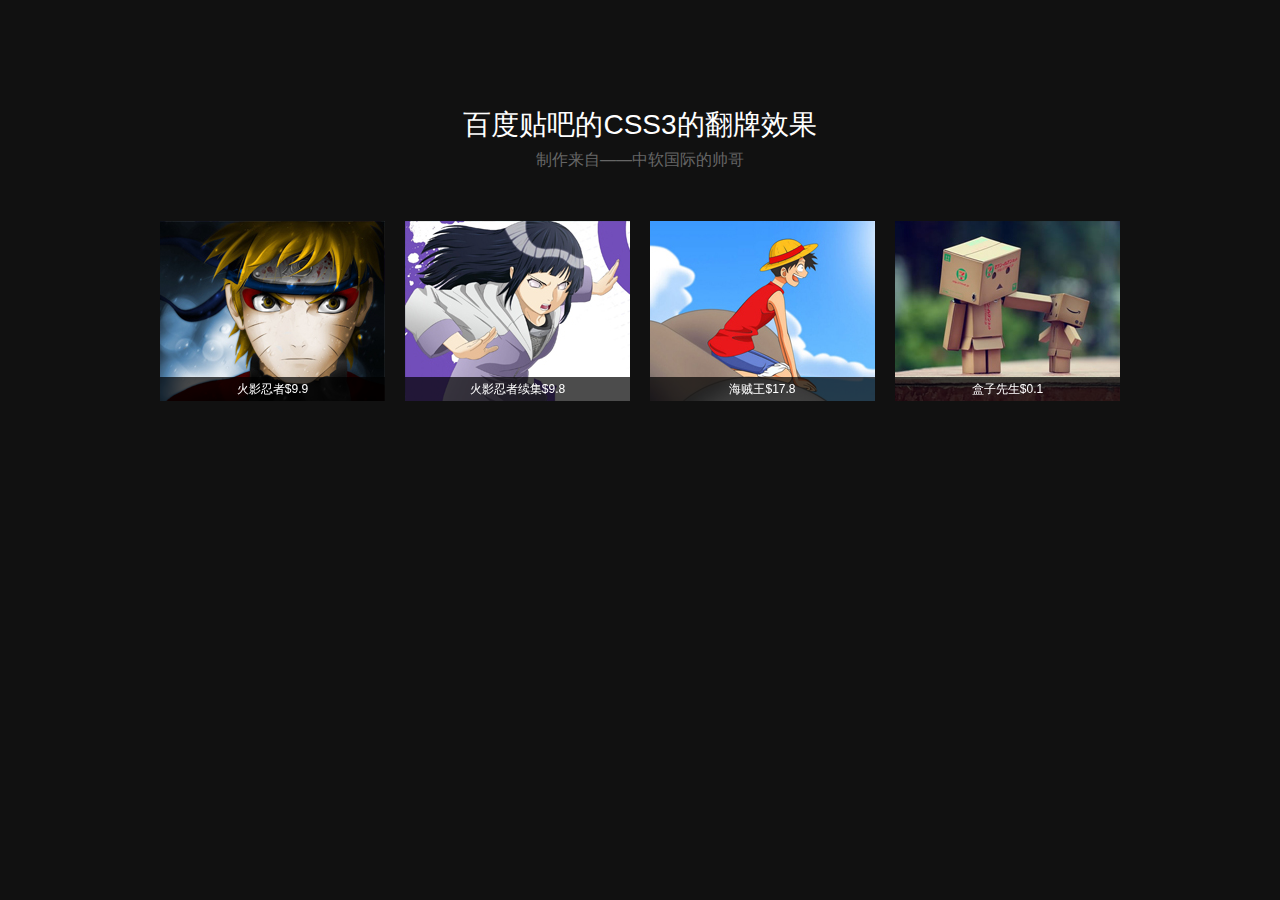
<file: index.html>
<!doctype html>
<html lang="en">
<head>
	<meta charset="UTF-8">
	<title>百度贴吧翻牌效果</title>
	<link rel="stylesheet" type="text/css" href="css/reset.css">
	<link rel="stylesheet" type="text/css" href="css/index.css">
</head>
<body>
	<!-- 标题区开始 -->
	<h1>百度贴吧的CSS3的翻牌效果</h1>
	<h2>制作来自——<a href="#">中软国际的帅哥</a></h2>
	<!-- 标题区结束 -->
	<!-- 主容器开始 -->
	<div id="content">
		<!-- 列表开始 -->
		<ul class="clearfix">
			<li>
				<a href="#">
					<div class="forward">
						<img src="images/1.jpg" alt="">
						<div class="tips">
							火影忍者$9.9
						</div>
					</div>
					<div class="back">
						<h3>漩涡鸣人</h3>
						<p>日本漫画家岸本齐史作品《火影忍者》中男主角。因为身上封印着邪恶的九尾妖狐，无父无母的他受尽了村人的冷眼与歧视，他下定决心要成为第六代火影，让所有人都认同他的存在。</p>
					</div>
				</a>
			</li>
			<li>
				<a href="#">
					<div class="forward">
						<img src="images/2.jpg" alt="">
						<div class="tips">
							火影忍者续集$9.8
						</div>
					</div>
					<div class="back">
						<h3>日向雏田</h3>
                        <p>日本漫画家岸本齐史作品《火影忍者》中的3号女主角。木叶忍者村的女忍者，木叶名门日向一族宗家族长的长女。喜欢漩涡鸣人，原本是个性格柔弱的女孩，但是在鸣人的影响下逐渐变得坚强，并逐渐成长为一名优秀的忍者。</p>
					</div>
				</a>
			</li>
			<li>
				<a href="#">
					<div class="forward">
						<img src="images/3.jpg" alt="">
						<div class="tips">
							海贼王$17.8
						</div>
					</div>
					<div class="back">
						<h3>蒙奇·D·路飞</h3>
                        <p>蒙奇·D·路飞 是日本人气动漫 《海贼王》中的主人公。是日本人气动漫 《海贼王》中的主人公。草帽海贼团船长，梦想是找到传说中的宝藏 —— ONE PIECE，成为海贼王。</p>
					</div>
				</a>
			</li>
			<li>
				<a href="#">
					<div class="forward">
						<img src="images/4.jpg" alt="">
						<div class="tips">
							盒子先生$0.1
						</div>
					</div>
					<div class="back">
						<h3>蒙奇·D·路飞</h3>
                        <p>蒙奇·D·路飞 是日本人气动漫 《海贼王》中的主人公。是日本人气动漫 《海贼王》中的主人公。草帽海贼团船长，梦想是找到传说中的宝藏 —— ONE PIECE，成为海贼王。</p>
					</div>
				</a>
			</li>
		</ul>
		<!-- 列表结束 -->
	</div>
	<!-- 主容器结束 -->
</body>
</html>
</file>
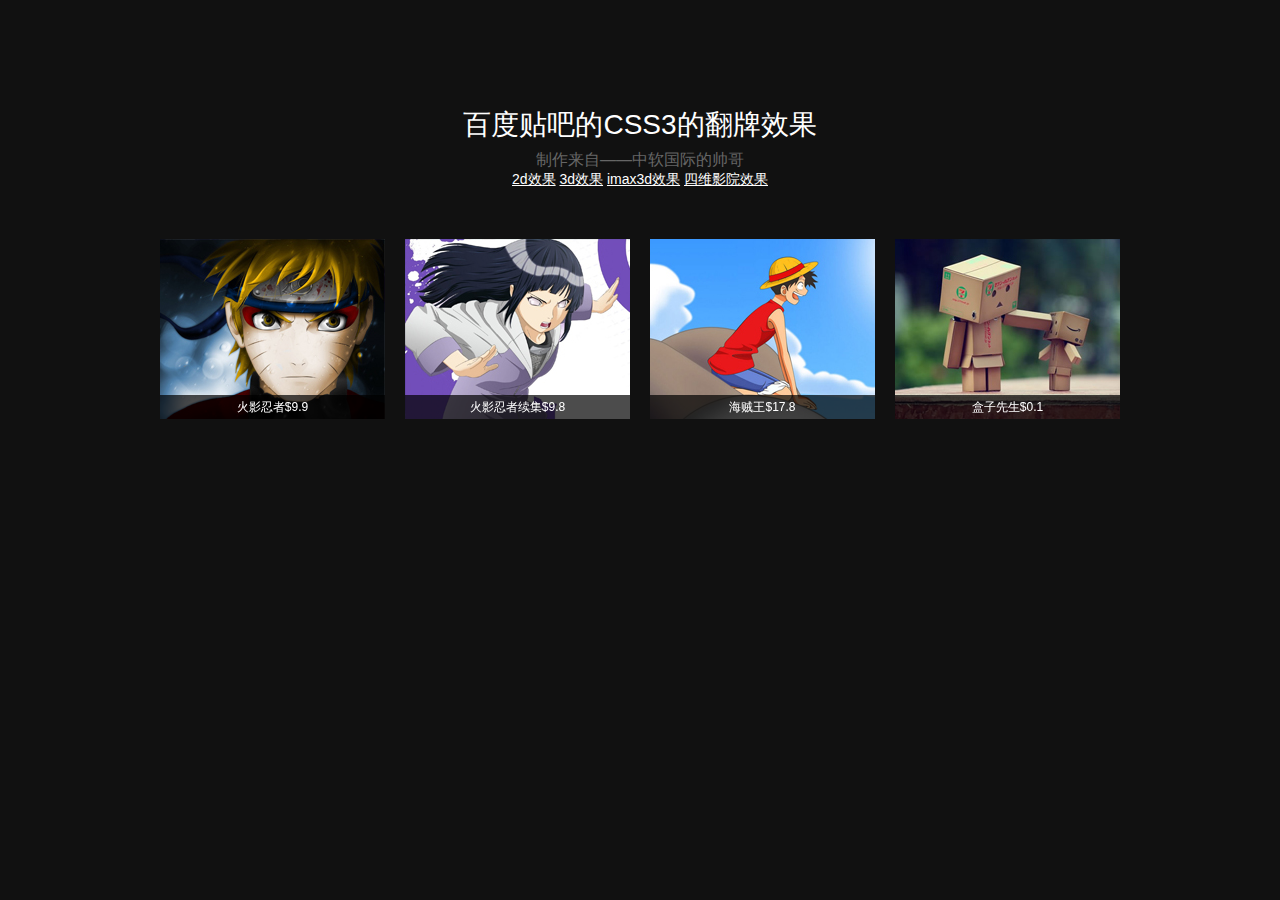
<file: index-2.html>
<!doctype html>
<html lang="en">
<head>
	<meta charset="UTF-8">
	<title>百度贴吧翻牌效果</title>
	<link rel="stylesheet" type="text/css" href="css/reset.css">
	<link rel="stylesheet" type="text/css" href="css/index.css">
	<script type="text/javascript">
		// 动态设置远近度
		function set3d(size) {
			var content = document.getElementById('content');
			var cards = content.getElementsByTagName('a');

			for (var i = 0;i < cards.length;i ++) {
				cards[i].style.perspective = size + 'px';
			}
			
			alert('设定成功，请鼠标移上观察');
		}
	</script>
</head>
<body>
	<!-- 标题区开始 -->
	<h1>百度贴吧的CSS3的翻牌效果</h1>
	<h2>制作来自——<a href="#">中软国际的帅哥</a></h2>
	<p align="center">
		<a href="javascript:void(0);" onclick="set3d(0);">2d效果</a>
		<a href="javascript:void(0);" onclick="set3d(500);">3d效果</a>
		<a href="javascript:void(0);" onclick="set3d(200);">imax3d效果</a>
		<a href="javascript:void(0);" onclick="set3d(100);">四维影院效果</a>
	</p>
	<!-- 标题区结束 -->
	<!-- 主容器开始 -->
	<div id="content">
		<!-- 列表开始 -->
		<ul class="clearfix">
			<li>
				<a href="#">
					<div class="forward">
						<img src="images/1.jpg" alt="">
						<div class="tips">
							火影忍者$9.9
						</div>
					</div>
					<div class="back">
						<h3>漩涡鸣人</h3>
						<p>日本漫画家岸本齐史作品《火影忍者》中男主角。因为身上封印着邪恶的九尾妖狐，无父无母的他受尽了村人的冷眼与歧视，他下定决心要成为第六代火影，让所有人都认同他的存在。</p>
					</div>
				</a>
			</li>
			<li>
				<a href="#">
					<div class="forward">
						<img src="images/2.jpg" alt="">
						<div class="tips">
							火影忍者续集$9.8
						</div>
					</div>
					<div class="back">
						<h3>日向雏田</h3>
                        <p>日本漫画家岸本齐史作品《火影忍者》中的3号女主角。木叶忍者村的女忍者，木叶名门日向一族宗家族长的长女。喜欢漩涡鸣人，原本是个性格柔弱的女孩，但是在鸣人的影响下逐渐变得坚强，并逐渐成长为一名优秀的忍者。</p>
					</div>
				</a>
			</li>
			<li>
				<a href="#">
					<div class="forward">
						<img src="images/3.jpg" alt="">
						<div class="tips">
							海贼王$17.8
						</div>
					</div>
					<div class="back">
						<h3>蒙奇·D·路飞</h3>
                        <p>蒙奇·D·路飞 是日本人气动漫 《海贼王》中的主人公。是日本人气动漫 《海贼王》中的主人公。草帽海贼团船长，梦想是找到传说中的宝藏 —— ONE PIECE，成为海贼王。</p>
					</div>
				</a>
			</li>
			<li>
				<a href="#">
					<div class="forward">
						<img src="images/4.jpg" alt="">
						<div class="tips">
							盒子先生$0.1
						</div>
					</div>
					<div class="back">
						<h3>蒙奇·D·路飞</h3>
                        <p>蒙奇·D·路飞 是日本人气动漫 《海贼王》中的主人公。是日本人气动漫 《海贼王》中的主人公。草帽海贼团船长，梦想是找到传说中的宝藏 —— ONE PIECE，成为海贼王。</p>
					</div>
				</a>
			</li>
		</ul>
		<!-- 列表结束 -->
	</div>
	<!-- 主容器结束 -->
</body>
</html>
</file>
<file: css/index.css>
@charset "utf-8";

/*标题1文字*/
h1 {
	color: #ffffff;
	padding-top: 100px;
}

p a {
	color: #ffffff;
}

/*主容器*/
#content {
	width: 960px;
	margin: 50px auto 0;
}

#content ul {
	width: 980px;
}

#content ul li {
	float: left;
	margin-right: 20px;
}

#content ul li a {
	display: block;
	width: 225px;
	height: 180px;
	position: relative;
	/*远近度*/
	perspective:400px;
}

#content ul li a img {
	display: block;
}

/*正面内容*/
#content .forward {
	position: absolute;
	transition:all 0.8s ease-in-out;
	/*3d效果*/
	transform-style:preserve-3d;
	/*旋转到背面不可视*/
	backface-visibility:hidden;
	z-index: 1;
}

#content ul li a:hover .forward {
	transform:rotateY(-180deg);
}

#content .forward .tips {
	position: absolute;
	bottom: 0;
	width: 100%;
	line-height: 24px;
	color: #ffffff;
	text-align: center;
	font-size: 12px;
	background: rgba(0,0,0,0.7);
}

/*背面内容*/
#content .back {
	position: absolute;
	transition:all 0.8s ease-in-out;
	/*3d效果*/
	transform-style:preserve-3d;
	/*旋转到背面不可视*/
	backface-visibility:hidden;
	width: 225px;
	height: 180px;
	background: url(../images/bg.jpg) no-repeat;
	transform:rotateY(180deg);
}

#content ul li a:hover .back {
	transform:rotateY(0deg);
}

#content .back h3 {
	line-height: 16px;
	color: #ffffff;
	text-align: center;
	padding: 15px 0;
	border-bottom: 1px dashed #ffffff;
	margin-bottom: 15px;
}

#content .back p {
	color: #ffffff;
	font-size: 12px;
	line-height: 18px;
	padding: 0 10px;
	text-indent: 2em;
}
</file>
